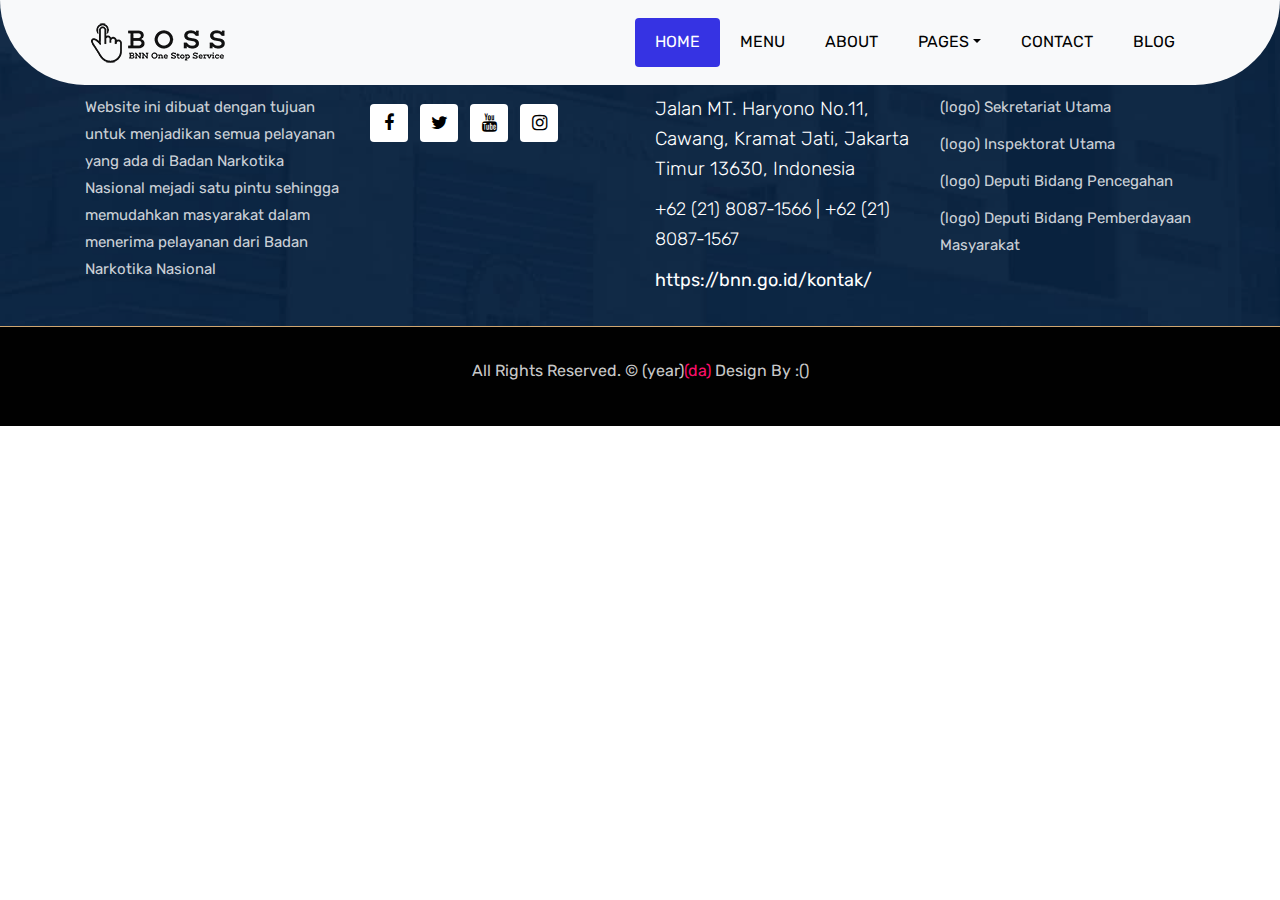
<file: pengaduan.html>
<!DOCTYPE html>
<html lang="en">
<head>
	<title>BOSS</title>
	<!-- favicon-->
	<link href="boss/logoutama.png" rel="icon">

	<meta charset="utf-8">
    <meta http-equiv="X-UA-Compatible" content="IE=edge">   
    <meta name="viewport" content="width=device-width, initial-scale=1">

 <!--Bootstrap4 link -->
	<link rel="stylesheet" href="css/bootstrap.min.css">    
	
	<!-- css file and icons stylesheet-->
    <link rel="stylesheet" href="css/style.css">    
    <link rel="stylesheet" href="css/responsive.css">
    <link rel="stylesheet" href="css/custom.css">

</head>

<body>
    <!--========= Start Header=========-->
<header class="top-navbar">
	<nav class="navbar navbar-expand-lg navbar-light bg-light">
		<div class="container">
			<a class="navbar-brand" href="index.html">
				<img src="boss/logo-boss-hitam.png" alt=""/>
			</a>

			<button class="navbar-toggler" type="button" data-toggle="collapse" data-target="#navbars-rs-food" aris-controls="navbars-rs-food" aria-expanded="false" aria-label="Toggle navigation">
				<span class="navbar-toggler-icon"></span>
			</button>
			<div class="collapse navbar-collapse" id="navbars-rs-food">
				<!-- Navigation Menu bar -->
				<ul class="navbar-nav ml-auto">
					<li class="nav-item active">
						<a class="nav-link" href="index.html">Home</a>
					</li>

					<li class="nav-item">
						<a class="nav-link" href="#">Menu</a>
					</li>
					<li class="nav-item">
						<a class="nav-link" href="#">About</a>
					</li>
					<!--Drop Menu -->
					<li class="nav-item dropdown">
						<a class="nav-link dropdown-toggle" href="#" id="dropdown-a" data-toggle="dropdown">Pages</a>
						<!--Drop-->
						<div class="dropdown-menu" aria-labelledby="dropdown-a">
							<a class="dropdown-item" href="#">Reservation</a>
							<a class="dropdown-item" href="#">Stuff</a>
							<a class="dropdown-item" href="#">Gallery</a>
						</div>
					</li>
					<li class="nav-item"><a class="nav-link" href="contact.html">Contact</a></li>
					<li class="nav-item"><a class="nav-link" href="#">Blog</a></li>
				</ul>
			</div>
		</div>
	</nav>
</header><!--End Header-->


<!--=========== Footer Section ==========-->
<footer class="footer-area bg-f">
	<div class="container">
		<div class="row">
			<div class="col-lg-3 col-md-6">
				<h3>About Us</h3>
				<p>Website ini dibuat dengan tujuan untuk menjadikan semua pelayanan yang ada di Badan Narkotika Nasional mejadi satu pintu sehingga memudahkan masyarakat dalam menerima pelayanan dari Badan Narkotika Nasional</p>
			</div>
			<div class="col-lg-3 col-md-6">
				<h3>Social Media</h3>
				<ul class="list-inline f-social">
					<li class="list-inline-item"><a href="#"><i class="fa fa-facebook" aria-hidden="true"></i></a></li>
					<li class="list-inline-item"><a href="#"><i class="fa fa-twitter" aria-hidden="true"></i></a></li>
					<li class="list-inline-item"><a href="#"><i class="fa fa-youtube" aria-hidden="true"></i></a></li>
					<li class="list-inline-item"><a href="#"><i class="fa fa-instagram" aria-hidden="true"></i></a></li>
				</ul>
			</div>
			<div class="col-lg-3 col-md-6">
				<h3>Contact information</h3>
				<p class="lead">Jalan MT. Haryono No.11, Cawang, Kramat Jati, Jakarta Timur 13630, Indonesia</p>
				<p class="lead"><a href="#">+62 (21) 8087-1566 | +62 (21) 8087-1567</a></p>
				<p><a href="#">https://bnn.go.id/kontak/</a></p>
			</div>
			<div class="col-lg-3 col-md-6">
				<h3>Work Unit</h3>
				<p><span class="text-color">(logo) </span>Sekretariat Utama</p>
				<p><span class="text-color">(logo) </span>Inspektorat Utama</p>
				<p><span class="text-color">(logo) </span>Deputi Bidang Pencegahan</p>
				<p><span class="text-color">(logo) </span>Deputi Bidang Pemberdayaan Masyarakat</p>
			</div>
		</div>
	</div>	

	<!--copyright-->
	<div class="copyright">
		<div class="container">
			<div class="row">
				<div class="col-lg-12">
					<p class="company-name">All Rights Reserved. &copy; (year)<a href="#"><span>(da)</span></a>   Design By :() <a href="#"><span></span></a></p>
				</div>
			</div>
		</div>
	</div>
</footer>


<!--============ Back to Top ============-->
<a href="#" id="back-to-top" title="Back to top" style="display: none;"><i class="fa fa-paper-plane-o" aria-hidden="true"></i></a>
</body>
</file>
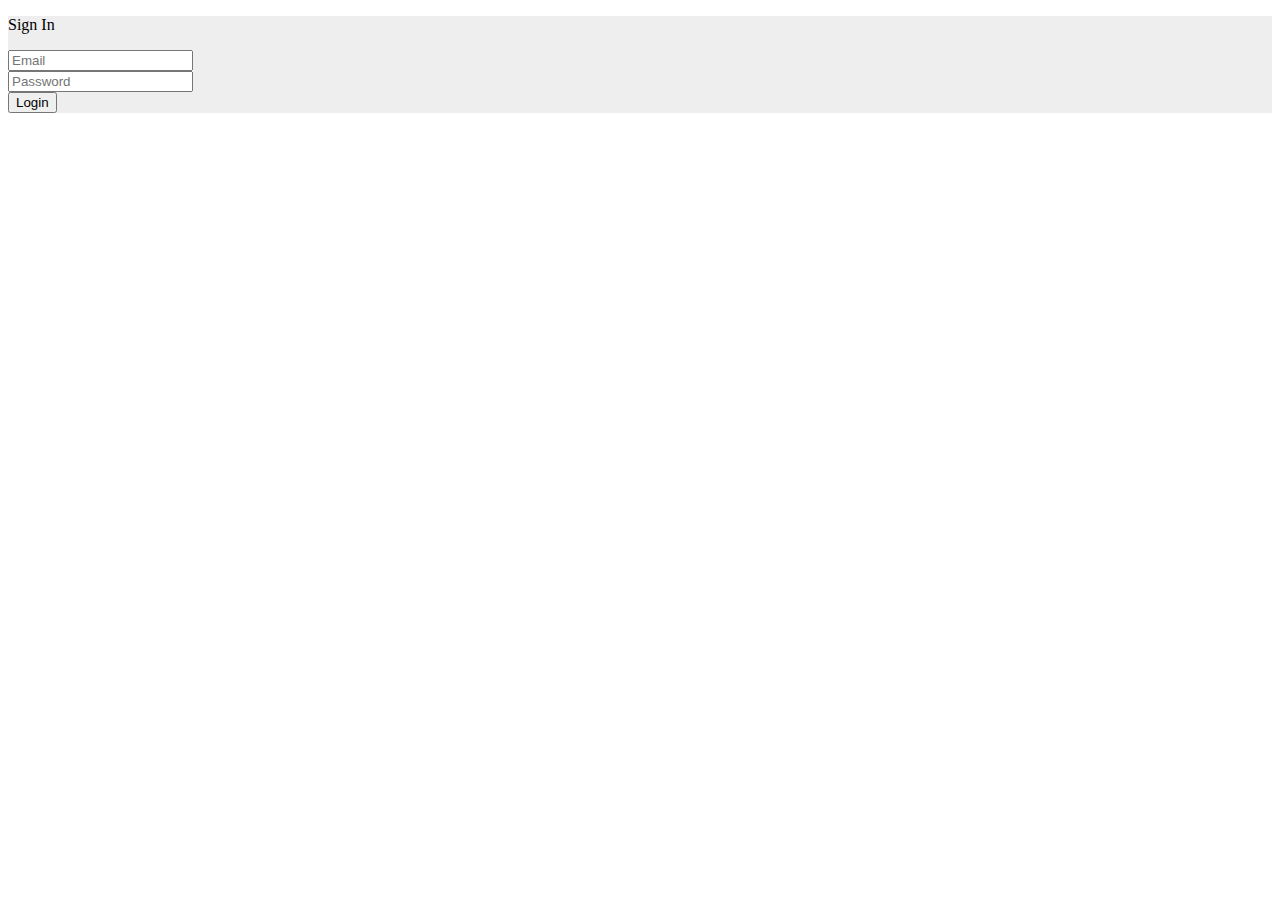
<file: html-menu/login.html>
<!DOCTYPE html>
<html lang="en">
<head>
<title>Login</title>
<script
    src="https://code.jquery.com/jquery-3.3.1.js"
    integrity="sha256-2Kok7MbOyxpgUVvAk/HJ2jigOSYS2auK4Pfzbm7uH60="
    crossorigin="anonymous">
</script>
<script src="../js/headerfooter.js"> </script> 
</head>
<body>
<div id="header"></div>
<!--Remaining section-->
<section class="vh-100" style="background-color: #eee;">
    <div class="container h-100">
      <div class="row d-flex justify-content-center align-items-center h-100">
        <div class="col-lg-12 col-xl-11">
          <div class="card text-black" style="border-radius: 25px;">
            <div class="card-body p-md-5">
              <div class="row justify-content-center">
                <div class="col-md-10 col-lg-6 col-xl-5 order-2 order-lg-1">
  
                  <p class="text-center h1 fw-bold mb-5 mx-1 mx-md-4 mt-4">Sign In</p>
  
                  <form class="mx-1 mx-md-4">

                    <div class="d-flex flex-row align-items-center mb-4">
                        <div class="form-outline flex-fill mb-0">
                          <input type="email" id="email" value placeholder="Email" class="form-control" />
                        </div>
                      </div>
  
                    <div class="d-flex flex-row align-items-center mb-4">
                      <div class="form-outline flex-fill mb-0">
                        <input type="password" id="password" value placeholder="Password" class="form-control" />
                      </div>
                    </div>
  
                    <div class="d-flex justify-content-center mx-4 mb-3 mb-lg-4">
                      <button type="button" class="btn btn-primary btn-lg">Login</button>
                    </div>
  
                  </form>
  
                </div>
  
                </div>
              </div>
            </div>
          </div>
        </div>
      </div>
    </div>
  </section>
<!--Remaining section-->
<div id="footer"></div>
</body>
</html>
</file>
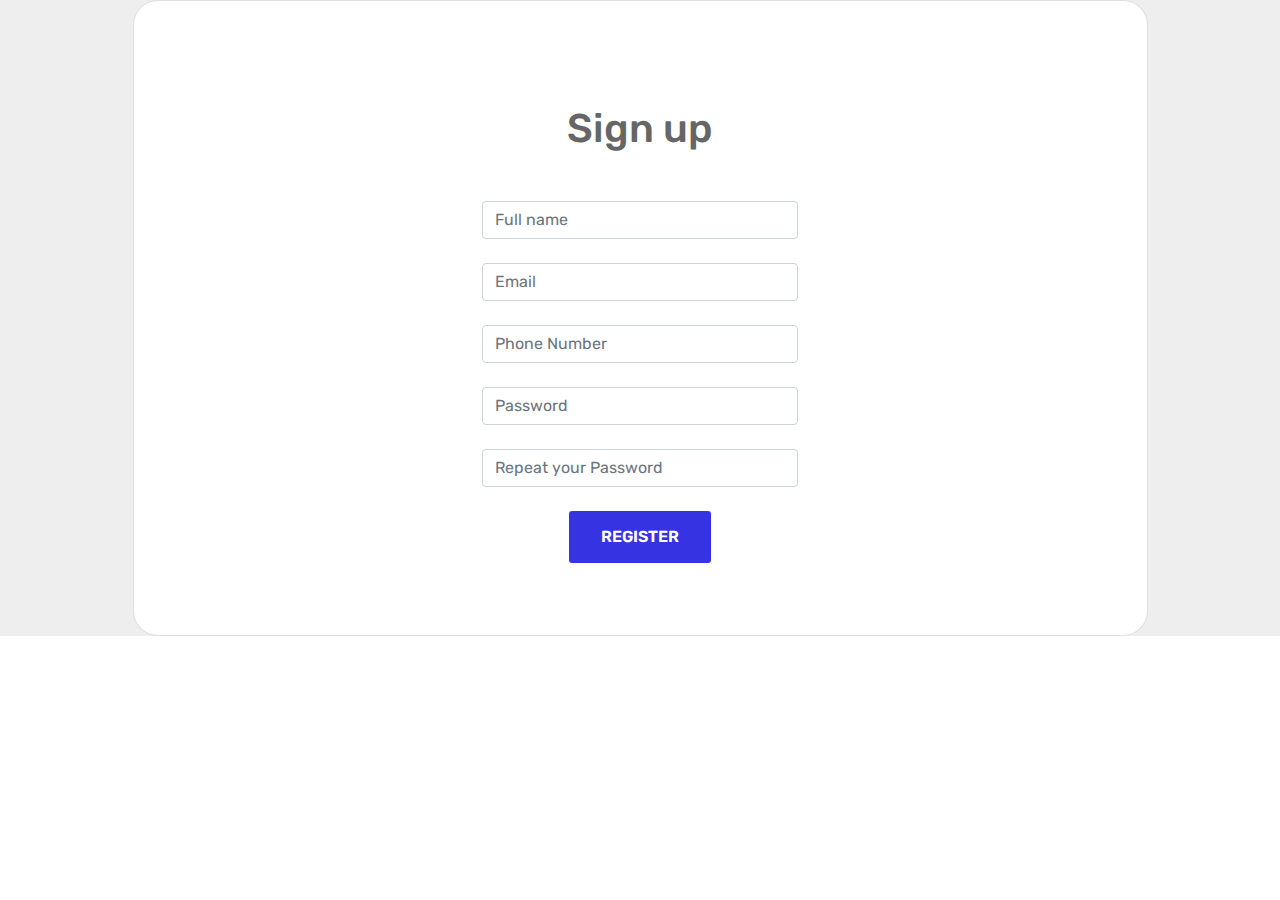
<file: html-menu/register.html>
<!DOCTYPE html>
<html lang="en">
<head>
<title>Register</title>
<script
    src="https://code.jquery.com/jquery-3.3.1.js"
    integrity="sha256-2Kok7MbOyxpgUVvAk/HJ2jigOSYS2auK4Pfzbm7uH60="
    crossorigin="anonymous">
</script>
<script src="../js/headerfooter.js"> </script> 
<!--Bootstrap4 link -->
<link rel="stylesheet" href="../css/bootstrap.min.css">    
	
<!-- css file and icons stylesheet-->
<link rel="stylesheet" href="../css/style.css">    
<link rel="stylesheet" href="../css/responsive.css">
<link rel="stylesheet" href="../css/custom.css">
</head>
<body>
<div id="header"></div>
<!--Remaining section-->
<section class="vh-100" style="background-color: #eee;">
    <div class="container h-100">
      <div class="row d-flex justify-content-center align-items-center h-100">
        <div class="col-lg-12 col-xl-11">
          <div class="card text-black" style="border-radius: 25px;">
            <div class="card-body p-md-5">
              <div class="row justify-content-center">
                <div class="col-md-10 col-lg-6 col-xl-5 order-2 order-lg-1">
  
                  <p class="text-center h1 fw-bold mb-5 mx-1 mx-md-4 mt-4">Sign up</p>
  
                  <form class="mx-1 mx-md-4">
  
                    <div class="d-flex flex-row align-items-center mb-4">
                      <div class="form-outline flex-fill mb-0">
                        <input type="text" id="name" value placeholder="Full name" class="form-control" />
                      </div>
                    </div>
  
                    <div class="d-flex flex-row align-items-center mb-4">
                      <div class="form-outline flex-fill mb-0">
                        <input type="email" id="email" value placeholder="Email" class="form-control" />
                      </div>
                    </div>

                    <div class="d-flex flex-row align-items-center mb-4">
                        <div class="form-outline flex-fill mb-0">
                          <input type="email" id="phonenumber" value placeholder="Phone Number" class="form-control" />
                        </div>
                      </div>
  
                    <div class="d-flex flex-row align-items-center mb-4">
                      <div class="form-outline flex-fill mb-0">
                        <input type="password" id="password" value placeholder="Password" class="form-control" />
                      </div>
                    </div>
  
                    <div class="d-flex flex-row align-items-center mb-4">
                      <div class="form-outline flex-fill mb-0">
                        <input type="password" id="repeatpassword" value placeholder="Repeat your Password" class="form-control" />
                      </div>
                    </div>
  
                    <div class="d-flex justify-content-center mx-4 mb-3 mb-lg-4">
                      <button type="button" class="btn btn-primary btn-lg">Register</button>
                    </div>
  
                  </form>
  
                </div>
  
                </div>
              </div>
            </div>
          </div>
        </div>
      </div>
    </div>
  </section>
<!--Remaining section-->
<div id="footer"></div>
</body>
</html>
</file>
<file: css/style.css>
/*------------------------------------------------------------------
    IMPORT FONTS
-------------------------------------------------------------------*/

@import url('https://fonts.googleapis.com/css?family=Rubik:300,400,500,700,900');

/*------------------------------------------------------------------
    IMPORT FILES
-------------------------------------------------------------------*/

@import url(animate.css);
@import url(font-awesome.min.css);
@import url(superslides.css);
@import url(baguetteBox.min.css);
 
/*=================== Basic Style ================*/
body {
    color: #666666;
    font-size: 15px;
    font-family: "Rubik", sans-serif;
    line-height: 1.80857;
}
a {
    color: #1f1f1f;
    text-decoration: none !important;
    outline: none !important;
    transition: all .3s ease-in-out;
    -webkit-transition: all .3s ease-in-out;
    -ms-transition: all .3s ease-in-out;
    -o-transition: all .3s ease-in-out;
    -moz-transition: all .3s ease-in-out;
}
h1,
h2,
h3,
h4,
h5,
h6 {
    letter-spacing: 0;
    font-weight: normal;
    position: relative;
    padding: 0 0 10px 0;
    font-weight: normal;
    line-height: 120% !important;
    color: #1f1f1f;
    margin: 0;
}

h1{
    font-size: 24px;
}
h2{
    font-size: 22px;
}
h3{
    font-size: 18px;
}
h4{
    font-size: 16px;
}
h5{
    font-size: 14px;
}
h6{
    font-size: 13px;
}
a {
    color: #1f1f1f;
    text-decoration: none;
    outline: none;
}

a,
.btn {
    text-decoration: none !important;
    outline: none !important;
    -webkit-transition: all .3s ease-in-out;
    -moz-transition: all .3s ease-in-out;
    -ms-transition: all .3s ease-in-out;
    -o-transition: all .3s ease-in-out;
    transition: all .3s ease-in-out;
}

.btn-custom {
    margin-top: 20px;
    background-color: transparent !important;
    border: 2px solid #ddd;
    padding: 12px 40px;
    font-size: 16px;
}

.lead {
    font-size: 18px;
    line-height: 30px;
    color: #767676;
    margin: 0;
    padding: 0;
}

blockquote {
    margin: 20px 0 20px;
    padding: 30px;
}

ul, li, ol{
	list-style: none;
	margin: 0px;
	padding: 0px;
}
button:focus{
	outline: none;
}

.form-control::-moz-placeholder {
    color: #2a2a2a;
    opacity: 1;
}
/*============ Header ==========*/
.top-navbar {
    position: relative;
    z-index: 10;
}
.top-navbar .navbar {
    padding: 15px 0px;
    position: fixed;
    width: 100%;
    border-radius: 0px 0px 100px 100px;
    transition:  height .3s ease-out,
                background .3s ease-out,
                box-shadow .3s ease-out;
    transform: translate3d(0,0,0);   
    -webkit-transform: translate3d(0,0,0);           
}
.top-navbar .navbar-light .navbar-nav .nav-link {
    color: #010101;
    font-size: 16px;
    padding: 10px 20px;
    border-radius: 4px;
    text-transform: uppercase;
}
.top-navbar .navbar-light .navbar-nav .nav-item .nav-link:hover {
  background: hwb(241 20% 11%);
  color: #ffffff;
}
.top-navbar .navbar-light .navbar-nav .nav-item.active .nav-link{
    background: hwb(241 20% 11%);
    color: #ffffff;
    border-radius: 4px;
}
.navbar-expand-lg .navbar-nav .dropdown-menu {
    border: none;
    border-radius: 0px;
    padding: 10px;
    box-shadow: 2px 5px 6px rgba(0,0,0,0.5);
}

.navbar-expand-lg .navbar-nav .dropdown-menu a {
    padding: 10px 10px;
    text-transform: uppercase;
}
.navbar-expand-lg .navbar-nav .dropdown-menu a.dropdown-item:hover {
    background: hwb(241 20% 11%);
    color: #ffffff;
}
.navbar-light .navbar-toggler:hover {
    background: hwb(241 20% 11%);
}

/* ========= Gallery ===========*/
.gallery-box {
    padding: 117px 0px;
}
.tz-gallery {
    margin-top: 30px;
}
.tz-gallery .lightbox img {
    width: 178px;
    transition: 0.2s ease-in-out;
    box-shadow: 0 2px 3px rgba(0,0,0,0.2);
}
.tz-gallery .lightbox img:hover {
    transform: scale(1.05);
    box-shadow: 0 8px 15px rgba(0,0,0,0.3);
} 
.tz-gallery .lightbox {
    border: 3px solid hwb(241 20% 11%);
    display: inline-block;
    margin-bottom: 30px;
}
.gallery-row {
    display: -ms-flexbox;
    display: flex;
    -ms-flex-wrap: wrap;
    flex-wrap: wrap;
    margin-right: 68px;
    margin-left: 154px;
}
/* End Gallery*/

/* ========= Slides==========*/
.cover-slides {
    height: 100vh;
}
.cover-slides .container {
    height: 100%;
    position: relative;
    z-index: 2;
}
.slides-navigation a {
    background: hwb(241 20% 11%);
    position: absolute;
    height: 50px;
    width: 50px;
    top: 50%;
    font-size: 20px;
    display: block;
    color: #fff;
    border-radius: 4px;
    line-height: 63px;
    text-align: center;
    transition: all .3s ease-in-out;
}
.slides-navigation a i {
    font-size: 40px;
}
.slides-navigation a:hover {
    background: #010101;
} 
.cover-slides .container > .row {
    -webkit-box-align: center;
    -ms-flex-align: center;
    align-items: center;
}
.cover-slides .container > .row {
    height: 100%;
}
.btn {
    text-transform: uppercase;
    padding: 19px 36px;
}
.btn {
    display: inline-block;
    font-weight: 600;
    text-align: center;
    white-space: nowrap;
    vertical-align: middle;
    -webkit-user-select: none;
    -moz-user-select: none;
    -ms-user-select: none;
    user-select: none;
    border: 2px solid transparent;
    padding: 12px 30px;
    font-size: 16px;
    line-height: 1.5;
    border-radius: .1875rem;
    transition: color .15s ease-in-out,
                background-color .15s ease-in-out,
                box-shadow .15s ease-in-out;
}
.btn-outline-new-white {
    color: #fff;
    background-color: hwb(241 20% 11%);
    background-color: none;
    border-color: hwb(241 20% 11%);
}
/*hover */
.btn-outline-new-white:hover {
    color: #ffffff;
    background-color: #333333;
    border-color: #333333;
} 
.cover-slides h1 {
    font-family: 'Rubik',sans-serif;
    font-weight: 500;
    font-size: 64px;
    color: #fff;
}
.cover-slides p {
    font-size: 18px;
    color: #fff;
}
.slides-navigation a {
    border: 2px solid #ffffff;
}
.slides-navigation a.current {
    background: hwb(241 20% 11%);
    border: 2px solid hwb(241 20% 11%);
}

/* End Slides Section*/

/*============ About =======*/
.about-section-box {
    padding: 70px 0px;
    background: hsl(0, 0%, 39%) url(../boss/bg-rehabilitasi.jpg) no-repeat bottom center;
    background-size: cover;
    
}
.about-section-box .img-fluid {
    box-shadow: 20px 20px 0px hwb(241 20% 11%);
}
.inner-column {
    text-align: left;
}
.inner-column h1 {
    font-family: "Rubik",sans-serif;
    font-size: 30px;
    color: #010101;
    font-weight: 500;
}
.inner-column h1 span {
    color: hwb(241 20% 11%);
}
.inner-column h4 {
    font-size: 16px;
    font-weight: 500;
}
.inner-column p {
    font-size: 18px;
    color: #222222;
}
/*================ QT Section=============*/
.qt-background {
    background: url(../boss/bg-cegah.jpg) no-repeat;
    background-size: cover;
    padding: 100px 0;
    background-attachment: fixed;
    background-position: center center;
    position: relative;
    opacity: 0.8;
    
}
.qt-background p {
    font-size: 35px;
    font-weight: 300;
    line-height: 44px;
    color: #fff;
    font-family: 'Rubik',sans-serif;
    margin-bottom: 20px;
}
.qt-background span {
    color: #fff;
    font-size: 28px;
    font-weight: 600;
}
/*== End Qt Section */

/*========== Customer Reviews ========*/
.customer-reviews-box {
    padding: 70px 0px;
}
.carousel-inner .carousel-item .img-box {
    width: 135px;
    height: 135px;
}
.carousel-control-next {
    right: -100px;
}
.carousel-control-prev {
    left: -100px;
}
.carousel-indicators {
    top: 320px;
}
.text-warning {
    color: hwb(241 20% 11%) !important;
    font-size: 24px;
}
#reviews .carousel-control-prev {
    background: hwb(241 20% 11%);
    color: #ffffff;
    display: block;
    position: absolute;
    width: 8%;
    height: 50px;
    top: 50%;
    border-radius: 4px;
    font-size: 28px;
    opacity: 1;
}
#reviews .carousel-control-next:hover {
    background: #010101;
    color: #ffffff;
}
/*==============================
======= Contact Section ========*/
.contact-imfo-box {
    background: hwb(241 20% 11%);
    padding: 30px 0;
    border-radius: 100px;
}
.overflow-hidden {
    overflow: hidden;
}
.contact-imfo-box i {
    display: block;
    float: left;
    width: 60px;
    height: 60px;
    line-height: 60px;
    text-align: center;
    color: hwb(241 20% 11%);
    font-size: 30px;
    -webkit-border-radius: 4px;
    -moz-border-radius: 4px;
    -ms-border-radius: 4px;
    border-radius: 4px;
    margin-right: 20px;
    background: #fff;

}
.contact-imfo-box h4 {
    margin: 0px;
    margin-top: 5px;
    color: #ffffff;
    font-size: 20px;
    padding: 0px;
    font-weight: 500;
    line-height: 24px;
}
.contact-imfo-box p {
    margin: 0px;
    color: #ffffff;
    font-weight: 300;
}

/*=========== Footer Section ==============*/
.footer-area {
    padding-top: 50px;
    padding-bottom: 0px;
}
.bg-f {
    background-image: url(../boss/footer-2.jpg);
    background-attachment: scroll;
    background-clip: initial;
    background-color: rgba(0,0,0,0);
    background-origin: initial;
    background-position: center center;
    background-repeat: no-repeat;
    background-size: cover;
    position: relative;
}
.bg-f::before {
    background: #010101;
    content: "";
    height: 100%;
    left: 0;
    position: absolute;
    top: 0;
    width: 100%;
    z-index: 1;
    opacity: 0.5;
}
.footer-area .container {
    position: relative;
    z-index: 1;
}
.footer-area h3 {
    color: #ffffff;
    text-transform: uppercase;
    font-size: 18px;
    font-weight: 500;
    border-bottom: 2px solid rgba(207,166,113,0.5);
    margin-bottom: 10px;
}
.footer-area p {
    font-size: 15px;
    color: rgba(255,255,255,0.8);
    margin: 0;
    padding-bottom: 10px;
}
.arrow-right {
    position: relative;
}
.arrow-right::before {
    content: "\f101";
    font-family: 'FontAwesome';
    position:absolute;
    right:0px;
    color: #fff;
    top: 0;
    font-size: 60px;
    line-height: 60px;
}
.footer-area p.lead {
    font-size: 19px;
    color: #ffffff;
    margin-bottom: 0px;
}
.footer-area p.lead a {
    color: #ffffff;
    margin-bottom: 15px;
}
.footer-area p.lead a:hover {
    color: hwb(241 20% 11%);
}
.footer-area p a {
    font-size: 18px;
    color: #ffffff;
}
.footer-area p a:hover {
    color: hwb(241 20% 11%);
}
.subscribe_form {
    display: block;
    text-align: center;
    padding: 5px 0;
}
.subscribe_form .form_input {
    display: block;
    background-color: rgba(0,0,0,0.9);
    border: 1px solid #ffffff;
    color: #fff;
    font-size: 14px;
    line-height: 50px;
    padding: 0 10px;
    float: left;
    font-weight: 300;
    width: 100%;
    transition: all 0.5s ease-in-out;
}
.subscribe_form .submit {
    background-color: hwb(241 20% 11%);
    color: #fff;
    font-size: 16px;
    font-weight: 500;
    line-height: 50px;
    display: inline-block;
    padding: 0 10px;
    float: left;
    width: 100%;
    border: none;
    transition: all 0.5s ease-in-out;
}
.subscribe_form .submit:hover {
    background: #010101;
}
.f-social {
    padding-bottom: 10px;
    margin: 0px;
    margin-top: 20px;
}
.f-social li a {
    font-size: 18px;
    color: #000000;
    width: 38px;
    height: 38px;
    display: block;
    text-align: center;
    line-height: 38px;
    background: #ffffff;
    border-radius: 4px;
}
.copyright {
    margin-top: 20px;
    position: relative;
    display: block;
    background-color: #010101;
    border-top: 1px solid rgba(207,166,113);
    padding: 30px 0;
    z-index: 1;
}
.copyright .company-name {
    font-size: 16px;
    text-align: center;
}
.copyright .company-name a {
    font-size: 16px;
}
.copyright .company-name span {
    color: rgb(252, 15, 106);
}
.copyright .company-name span:hover{
    color: #ffffff;
} 
/*-------- Back to top -----------*/
#back-to-top {
    position: fixed;
    bottom: 40px;
    right: 40px;
    z-index: 9999;
    width: 52px;
    height: 40px;
    text-align: center;
    line-height: 40px;
    color: #ffffff;
    cursor: pointer;
    border: 0;
    border-radius: 2px;
    text-decoration: none;
    transition: opacity 0.2s ease-out;
    background: hwb(241 20% 11%);
}
</file>
<file: css/responsive.css>
/* only small desktops */
/* tablets */
/* only small tablets */
@media only screen and (min-width: 992px) and (max-width: 1180px) {
	.footer-area h3{
		font-size: 18px;
	}
}
@media (min-width: 768px) and (max-width: 991px) {
	.navbar-light .navbar-brand{
		margin-left: 15px;
	}
	.navbar-light .navbar-toggler{
		margin-right: 15px;
		border-radius: 0px;
	}
	.navbar-expand-lg .navbar-nav .dropdown-menu{
		box-shadow: none;
	}
	.carousel-control-prev{
		left: -60px;
	}
	.carousel-control-next{
		right: -60px;
	}
	.why-text h4{
		font-size: 18px;
	}
	.why-text p{
		margin: 0px;
	}
}

/* mobile or only mobile */
@media (max-width: 767px) {
	.navbar-light .navbar-brand{
		margin-left: 15px;
	}
	.navbar-light .navbar-toggler{
		margin-right: 15px;
		border-radius: 0px;
	}
	.navbar-expand-lg .navbar-nav .dropdown-menu{
		box-shadow: none;
	}
	.cover-slides h1{
		font-size: 22px;
	}
	.cover-slides p {
		font-size: 14px;
	}
	.slides-navigation a{
		height: 42px;
		width: 38px;
		line-height: 33px;
	}
	.inner-column{
		margin-top: 15px;
	}
	.inner-column h1{
		font-size: 22px;
	}
	.filter-button-group{
		margin: 10px 0px;
	}
	
	.contact-imfo-box .col-md-4{
		margin-bottom: 15px;
	}
	.carousel-control-prev{
		left: 0px;
	}
	.carousel-control-next{
		right: 0px;
	}
	.blog-box-inner .blog-detail{
		overflow: hidden;
	}
	.blog-sidebar{
		margin-top: 50px;
	}
	.top-navbar .navbar{
		border-radius: 0px 0px 50px 50px;
	}
	
}
@media only screen and (min-width: 280px) and (max-width: 599px) {
	
	.why-text p{
		margin-bottom: 0px;
		margin-top: 0px;
	}
	.inner-column{
		margin-bottom: 30px;
	}
	.inner-menu-box .nav-pills .nav-link{
		font-size: 12px;
		padding: 5px;
	}
}
</file>
<file: css/custom.css>
.col-xl-5 {
    -ms-flex: 0 0 41.666667%;
    flex: 0 0 41.666667%;
    max-width: 41.666667%;
    padding-top: 32px;
}

.btn-primary {
    color: #fff;
    background-color: #3633e3;
}
/** ADD YOUR AWESOME CODES HERE **/

@import url('https://fonts.googleapis.com/css?family=Poppins:400,500,600,700&display=swap');
.wrapper .button{
  display: inline-block;
  height: 60px;
  width: 60px;
  float: left;
  margin: 0 5px;
  overflow: hidden;
  background: #fff;
  border-radius: 50px;
  cursor: pointer;
  box-shadow: 0px 10px 10px rgba(0,0,0,0.1);
  transition: all 0.3s ease-out;
}
.wrapper .button:hover{
  width: 200px;
}
.wrapper .button .icon{
  display: inline-block;
  height: 60px;
  width: 60px;
  text-align: center;
  border-radius: 50px;
  box-sizing: border-box;
  line-height: 60px;
  transition: all 0.3s ease-out;
}
.wrapper .button:nth-child(1):hover .icon{
  background: #4267B2;
}
.wrapper .button:nth-child(2):hover .icon{
  background: #1DA1F2;
}
.wrapper .button:nth-child(3):hover .icon{
  background: #E1306C;
}
.wrapper .button:nth-child(4):hover .icon{
  background: #333;
}
.wrapper .button:nth-child(5):hover .icon{
  background: #ff0000;
}
.wrapper .button .icon i{
  font-size: 25px;
  line-height: 60px;
  transition: all 0.3s ease-out;
}
.wrapper .button:hover .icon i{
  color: #fff;
}
.wrapper .button span{
  font-size: 20px;
  font-weight: 500;
  line-height: 60px;
  margin-left: 10px;
  transition: all 0.3s ease-out;
}
.wrapper .button:nth-child(1) span{
  color: #4267B2;
}
.wrapper .button:nth-child(2) span{
  color: #1DA1F2;
}
.wrapper .button:nth-child(3) span{
  color: #E1306C;
}
.wrapper .button:nth-child(4) span{
  color: #333;
}
.wrapper .button:nth-child(5) span{
  color: #ff0000;
}
</file>
